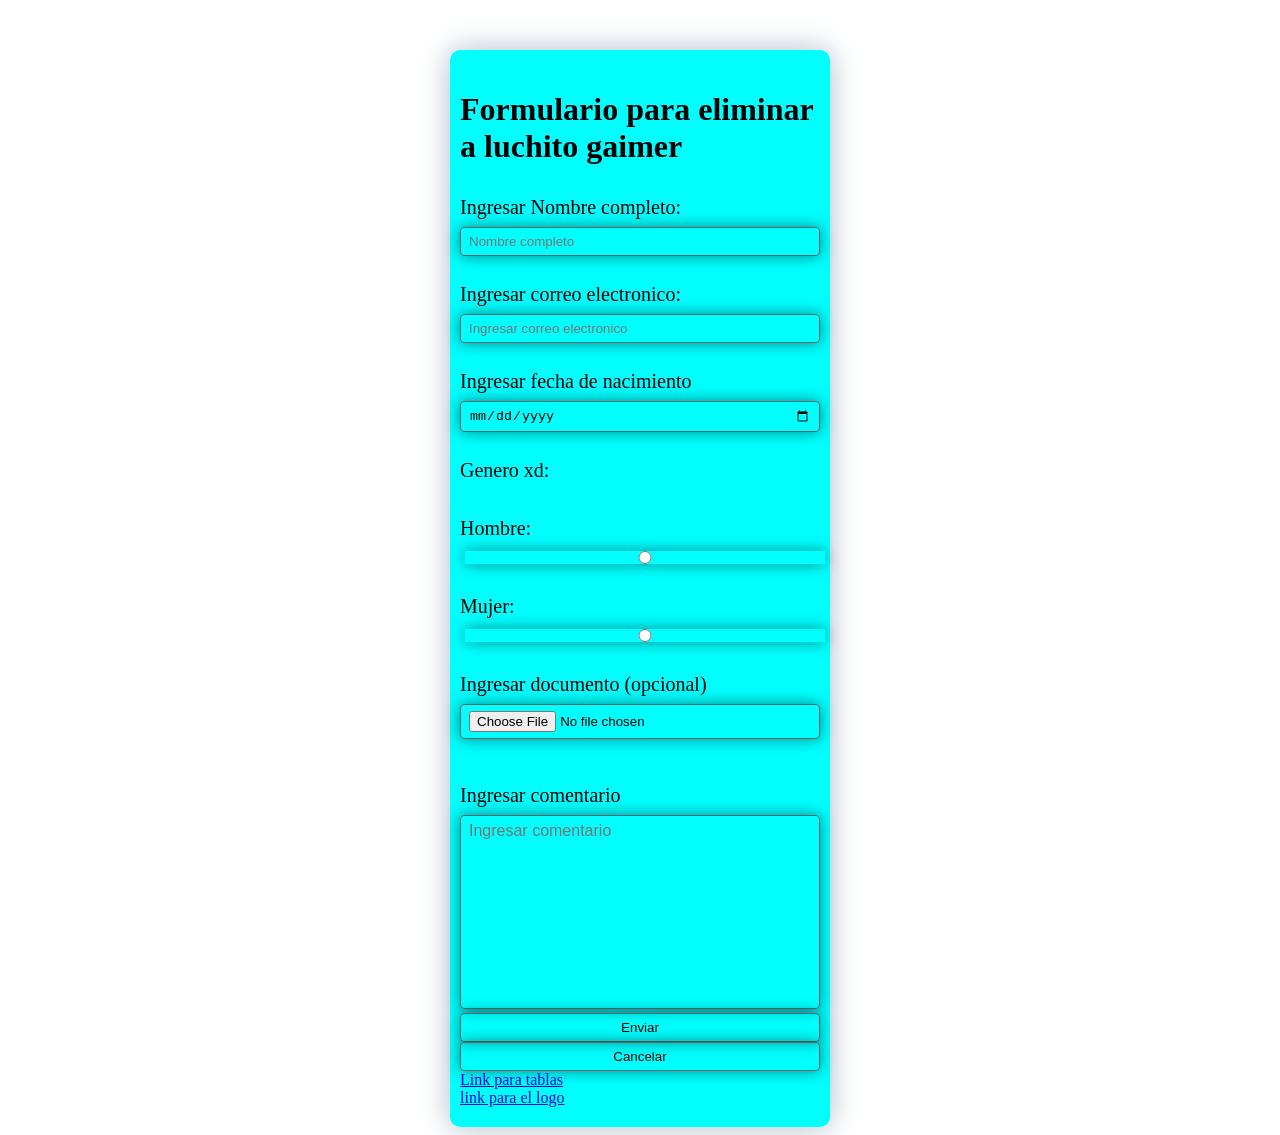
<file: html/formulario.html>
<!DOCTYPE html>
<html lang="es">
<head>
    <meta charset="UTF-8">
    <meta name="viewport" content="width=device-width, initial-scale=1.0">
    <title>Formulario</title>
    <link rel="icon" href="../favicon/pelota1.png">
    <link rel="stylesheet" href="../css/estilo.css">
</head>
<body>
    <form action="">
        <h1>Formulario para eliminar a luchito gaimer</h1>
    <div class="Formulario">
        <div class="Nombre"> 
            <label for="Nombre">Ingresar Nombre completo:</label>
            <input type="text"
            name="Nombre"
            id="Nombre"
            placeholder="Nombre completo"
            required>
    </div>
    <br>
    <div class="email">
        <label for="email">Ingresar correo electronico:</label>
        <input type="email"
        name="email"
        id="email"
        placeholder="Ingresar correo electronico"
        required>
    </div>
    <br>
    <div class="Fecha">
    <label for="Fecha">Ingresar fecha de nacimiento</label>
    <input type="date"
    id="fecha"
    name="fecha"
    required>
    </div>
    <br>
    <div class="genero">
    <label for="genero">Genero xd:</label>
    <br><br>
    <label for="Hombre">Hombre:</label>
    <input type="radio"
    id="Hombre"
    name="genero"
    value="Hombre">
    <br><br>
    <label for="Mujer">Mujer:</label>
    <input type="radio"
    id="Mujer"
    name="genero"
    value="Mujer">
    </div>
    <br>
    <div class="documento">
        <label for="documento">Ingresar documento (opcional)</label>
        <input type="file"
        id="documento"
        name="documento">
    </div>
    <br><br>
    <div class="comentario">
        <label for="comentario">Ingresar comentario</label>
        <br>
        <textarea name="comentario" id="comentario" required placeholder="Ingresar comentario" rows="10" cols="50"></textarea>
    </div>

    <input type="submit" value="Enviar">
    <input type="button" value="Cancelar">
    <br>
    <a href="tablas.html">Link para tablas</a>
    <br>
    <a href="../index.html">link para el logo</a>
    </form>
</body>
</html>
</file>
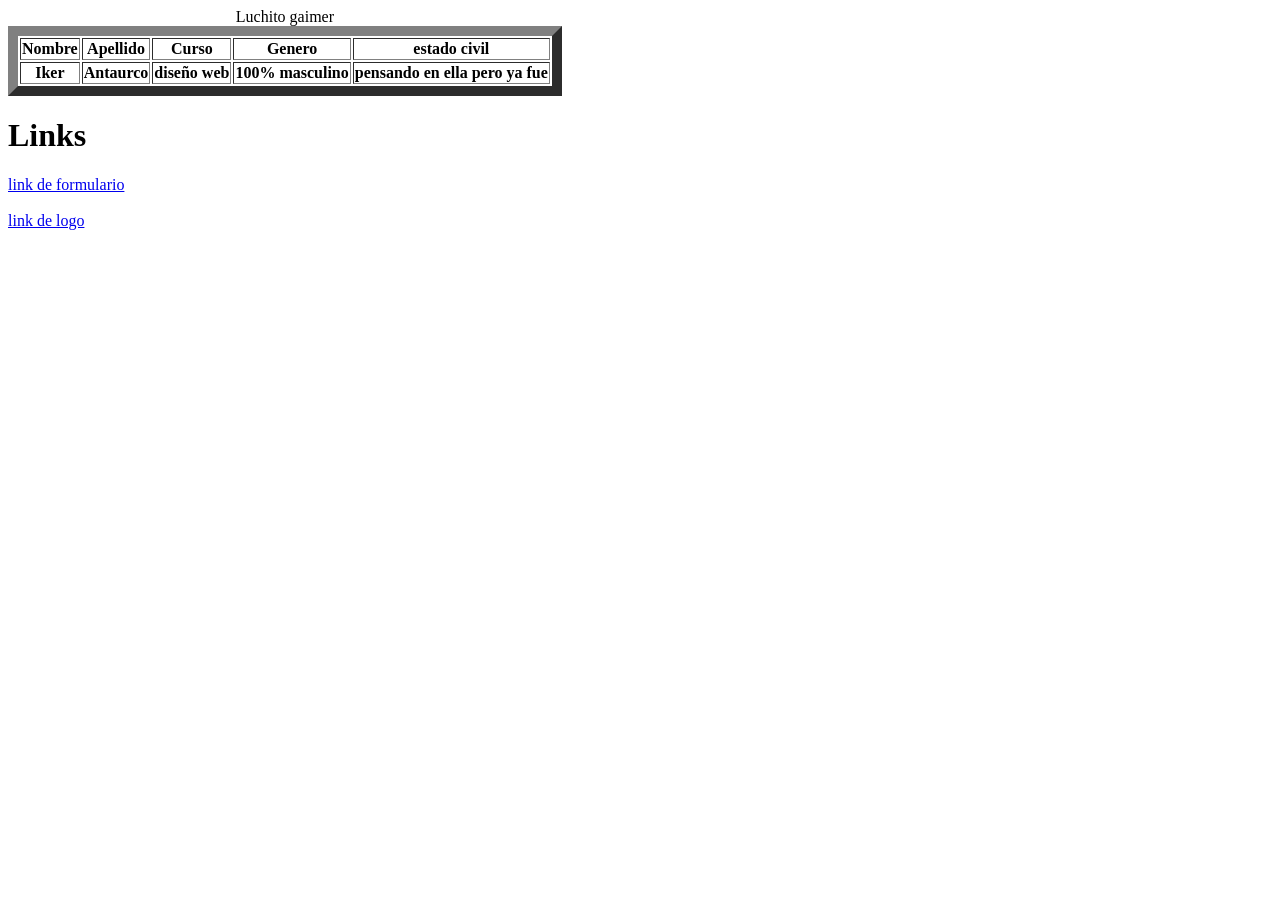
<file: html/tablas.html>
<!DOCTYPE html>
<html lang="es">
<head>
    <meta charset="UTF-8">
    <meta name="viewport" content="width=device-width, initial-scale=1.0">
    <title>Tablas</title>
    <link rel="icon" href="../favicon/niño.png">
</head>
<body>
    <table border="10" cellpading="10" cellspacing="2">
        <thead>
            <caption>Luchito gaimer</caption>
            <tr>
                <th>Nombre</th>
            <th>Apellido</th>
            <th>Curso</th>
            <th>Genero</th>
            <th>estado civil</th>
            </tr>
        </thead>
        <tbody>
            <tr>
                <th>Iker</th>
            <th>Antaurco</th>
            <th>diseño web</th>
            <th>100% masculino</th>
            <th>pensando en ella pero ya fue</th>
            </tr>
        </tbody>
    </table>
    <h1>Links</h1>
    <a href="formulario.html">link de formulario</a>
    <br><br>
    <a href="../index.html">link de logo</a>
</body>
</html>
</file>
<file: css/estilo.css>
form{
    background-color: aqua;
    padding: 20px 10px;
    max-width: 360px;
    margin: auto;
    box-shadow: 0px 0px 30px #abc;
    margin-top: 50px;
    border-radius: 10px;
}

.formulario{
    padding: 10px 20px;
}

input, textarea {
    width: 100%;
    box-sizing: border-box;
    padding: 6px 8px;
    border: 1px solid #666;
    box-shadow: 0px 0px 15px #0007;
    background-color: transparent;
    border-radius: 4px;
    color: black;
}

textarea {
    min-height: 100px;
    resize: none;
    font-family: 'Arial', sans-serif;
    font-size: medium;
}

label {
    font-size: 20px;
    line-height: 2;
    color: black;
}
</file>
